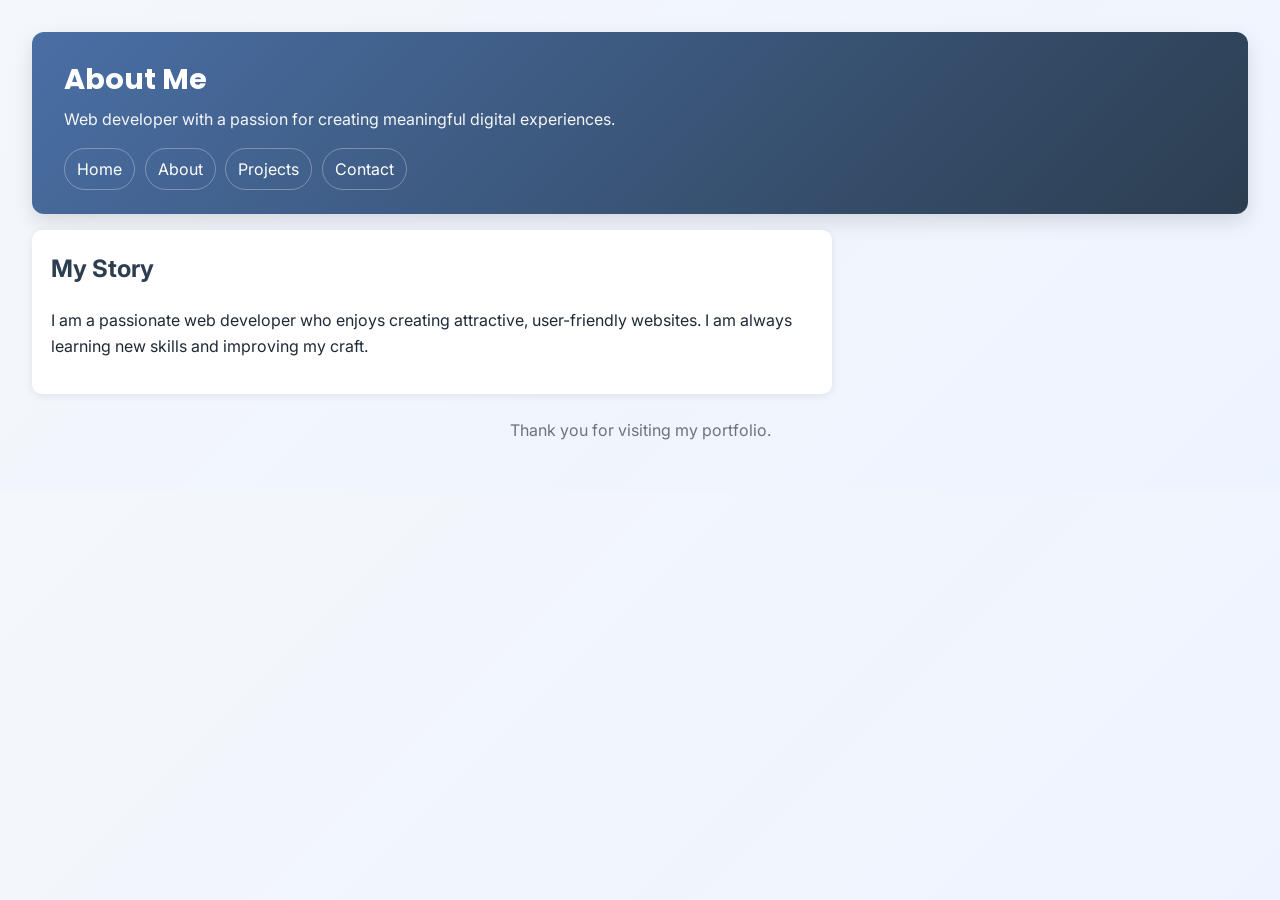
<file: about.html>
<!DOCTYPE html>
<html lang="en">
<head>
    <meta charset="UTF-8">
    <meta name="viewport" content="width=device-width, initial-scale=1.0">
    <title>About | Emma Kariuki</title>
    <link rel="stylesheet" href="styles.css">
</head>
<body>
    <header class="site-header">
        <h1>About Me</h1>
        <p>Web developer with a passion for creating meaningful digital experiences.</p>
        <nav class="top-nav">
            <a href="index.html">Home</a>
            <a href="about.html">About</a>
            <a href="projects.html">Projects</a>
            <a href="contact.html">Contact</a>
        </nav>
    </header>

    <main>
        <section>
            <h2>My Story</h2>
            <p>I am a passionate web developer who enjoys creating attractive, user-friendly websites. I am always learning new skills and improving my craft.</p>
        </section>
    </main>

    <footer>
        <p>Thank you for visiting my portfolio.</p>
    </footer>
</body>
</html>
</file>
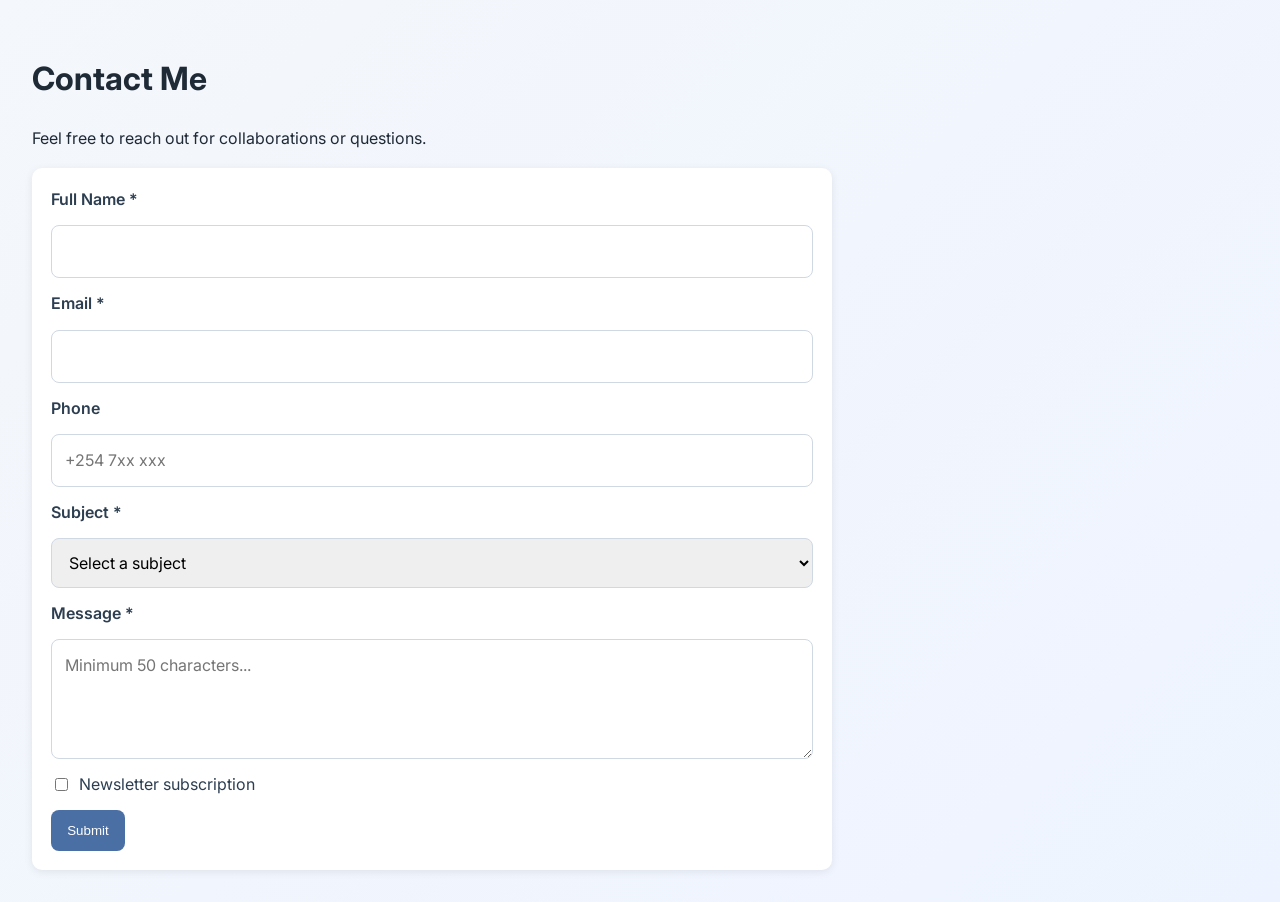
<file: contact.html>
<!DOCTYPE html>
<html lang="en">
<head>
    <meta charset="UTF-8">
    <meta name="viewport" content="width=device-width, initial-scale=1.0">
    <title>Contact | Emma Kariuki</title>
    <link rel="stylesheet" href="styles.css">
</head>
<body>
    <header>
        <h1>Contact Me</h1>
        <p>Feel free to reach out for collaborations or questions.</p>
    </header>

    <main>
        <section>
            <form action="/submit" method="POST" novalidate>
                <label for="fullname">Full Name *</label>
                <input type="text" id="fullname" name="fullname" required>

                <label for="email">Email *</label>
                <input type="email" id="email" name="email" required>

                <label for="phone">Phone</label>
                <input type="tel" id="phone" name="phone" placeholder="+254 7xx xxx">

                <label for="subject">Subject *</label>
                <select id="subject" name="subject" required>
                    <option value="" disabled selected>Select a subject</option>
                    <option value="general">General Inquiry</option>
                    <option value="support">Technical Support</option>
                    <option value="feedback">Feedback</option>
                </select>

                <label for="message">Message *</label>
                <textarea id="message" name="message" required minlength="50" placeholder="Minimum 50 characters..."></textarea>

                <div class="checkbox-wrapper">
                    <input type="checkbox" id="newsletter" name="newsletter" value="yes">
                    <label for="newsletter">Newsletter subscription</label>
                </div>

                <button type="submit">Submit</button>
            </form>
        </section>
    </main>
</body>
</html>
</file>
<file: styles.css>
@import url('https://fonts.googleapis.com/css2?family=Inter:wght@400;500;600;700&family=Poppins:wght@600;700&display=swap');

:root {
    --primary: #4a6fa5;
    --secondary: #2c3e50;
    --background: #f4f7fb;
    --surface: #ffffff;
    --text: #1f2a37;
    --muted: #6b7280;
}

* {
    box-sizing: border-box;
}

body {
    font-family: 'Inter', Arial, sans-serif;
    margin: 0;
    padding: 1rem;
    background: linear-gradient(135deg, var(--background) 0%, #eef4ff 100%);
    color: var(--text);
    line-height: 1.6;
}

a {
    color: var(--primary);
    text-decoration: none;
}

a:hover {
    color: var(--secondary);
}

.site-header {
    background: linear-gradient(135deg, var(--primary), var(--secondary));
    color: white;
    padding: 1.3rem 1.25rem;
    border-radius: 12px;
    box-shadow: 0 8px 20px rgba(0, 0, 0, 0.12);
    margin-bottom: 1rem;
}

.site-header h1 {
    font-family: 'Poppins', sans-serif;
    margin: 0 0 0.3rem;
    font-size: 1.8rem;
}

.site-header p {
    margin: 0;
    opacity: 0.95;
}

.top-nav {
    display: flex;
    flex-wrap: wrap;
    gap: 0.6rem;
    margin-top: 1rem;
}

.top-nav a {
    color: white;
    padding: 0.45rem 0.75rem;
    border: 1px solid rgba(255, 255, 255, 0.3);
    border-radius: 999px;
}

.top-nav a:hover {
    background-color: rgba(255, 255, 255, 0.15);
}

main {
    display: grid;
    gap: 1rem;
}

section,
.card {
    background-color: var(--surface);
    padding: 1.2rem;
    border-radius: 10px;
    box-shadow: 0 2px 8px rgba(0, 0, 0, 0.08);
}

section h2 {
    color: var(--secondary);
    margin-top: 0;
}

.hero {
    display: flex;
    flex-direction: column;
    gap: 1rem;
}

.hero img {
    display: block;
    width: 100%;
    max-width: 320px;
    border-radius: 10px;
    margin-top: 0.4rem;
    object-fit: cover;
}

.quick-links ul {
    padding-left: 1.2rem;
    display: flex;
    flex-wrap: wrap;
    gap: 0.8rem;
    list-style: disc;
}

.quick-links li {
    margin-bottom: 0.3rem;
}

.gallery {
    display: grid;
    gap: 1rem;
}

.gallery-card {
    background: var(--surface);
    border-radius: 10px;
    overflow: hidden;
    box-shadow: 0 2px 8px rgba(0, 0, 0, 0.08);
}

.gallery-card img {
    width: 100%;
    height: 180px;
    object-fit: cover;
}

.gallery-card h3 {
    margin: 0.8rem 0 0.2rem;
    padding: 0 1rem;
    color: var(--secondary);
}

.gallery-card p {
    margin: 0 0 1rem;
    padding: 0 1rem;
    color: var(--muted);
}

form {
    display: flex;
    flex-direction: column;
    gap: 0.8rem;
}

label {
    font-weight: 600;
    color: var(--secondary);
}

input,
select,
textarea {
    padding: 0.8rem;
    border: 1px solid #cfd8e3;
    border-radius: 8px;
    font: inherit;
}

textarea {
    min-height: 120px;
    resize: vertical;
}

button {
    width: fit-content;
    padding: 0.8rem 1rem;
    background-color: var(--primary);
    color: white;
    border: none;
    border-radius: 8px;
    cursor: pointer;
}

button:hover {
    background-color: var(--secondary);
}

.checkbox-wrapper {
    display: flex;
    align-items: center;
    gap: 0.5rem;
}

.checkbox-wrapper label {
    font-weight: normal;
}

footer {
    margin-top: 1.5rem;
    text-align: center;
    color: var(--muted);
}

@media (min-width: 700px) {
    body {
        padding: 2rem;
    }

    .site-header {
        padding: 1.5rem 2rem;
    }

    .hero {
        flex-direction: row;
        align-items: center;
        justify-content: space-between;
    }

    .gallery {
        grid-template-columns: repeat(2, minmax(0, 1fr));
    }
}

@media (min-width: 1000px) {
    main {
        grid-template-columns: 2fr 1fr;
        align-items: start;
    }

    .gallery {
        grid-template-columns: repeat(3, minmax(0, 1fr));
    }
}
</file>
